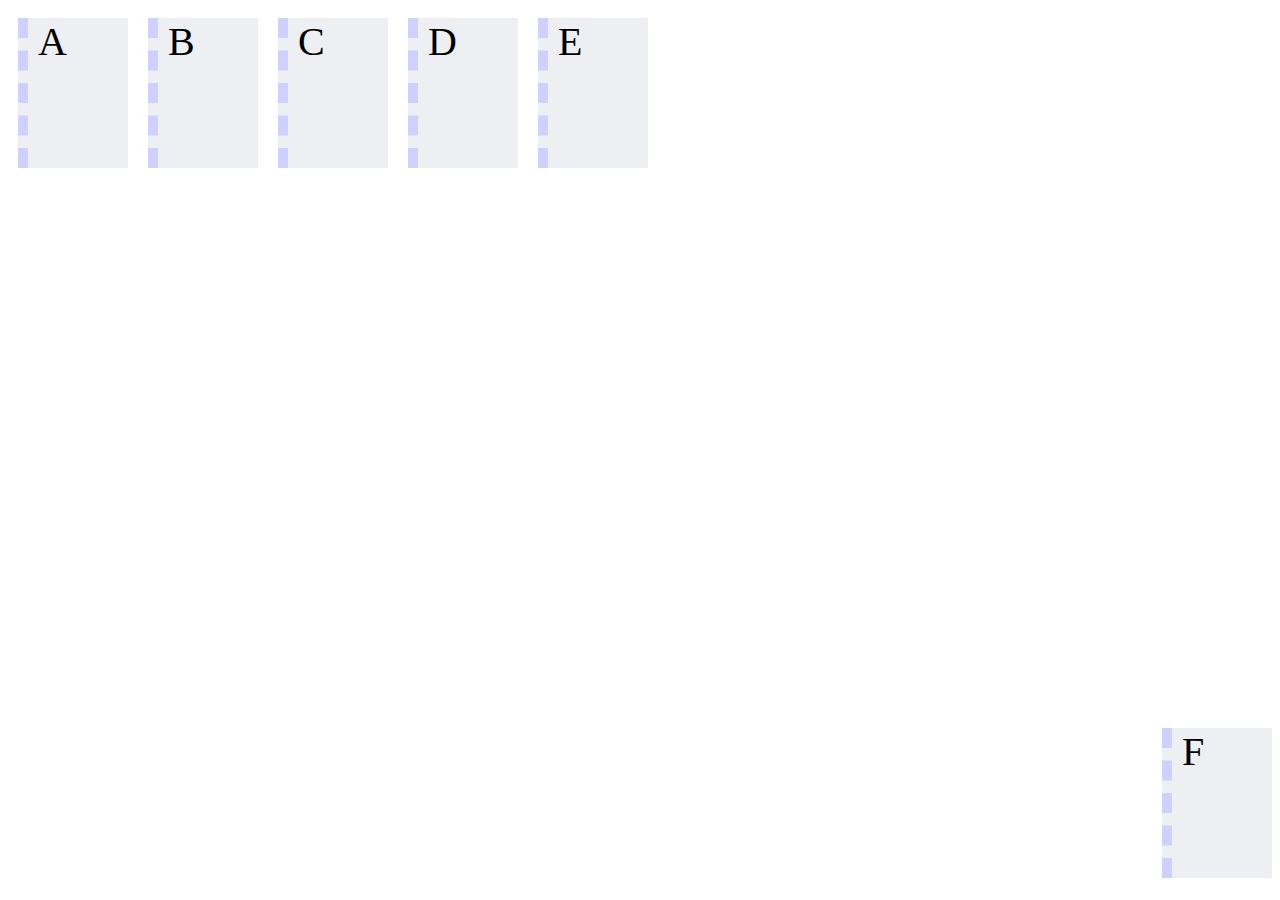
<file: Org2ITERA/Bintang Bagus Pangestu_14114002/index.html>
<!Doctype HTML>
<HTML>
	<HEAD>
		<Meta charset="utf-8" />
		<TITLE>Tugas Praktikum IF-3121</TITLE>
		<LINK rel="stylesheet" type="text/css" href="styleB.css" />
	</HEAD>
	<BODY>
		<DIV class="kotakA">A</DIV>
		<DIV class="kotakA">B</DIV>
		<DIV class="kotakA">C</DIV>
		<DIV class="kotakA">D</DIV>
		<DIV class="kotakA">E</DIV>
		<DIV class="kotakB">F</DIV>
	</BODY>
</HTML>
</file>
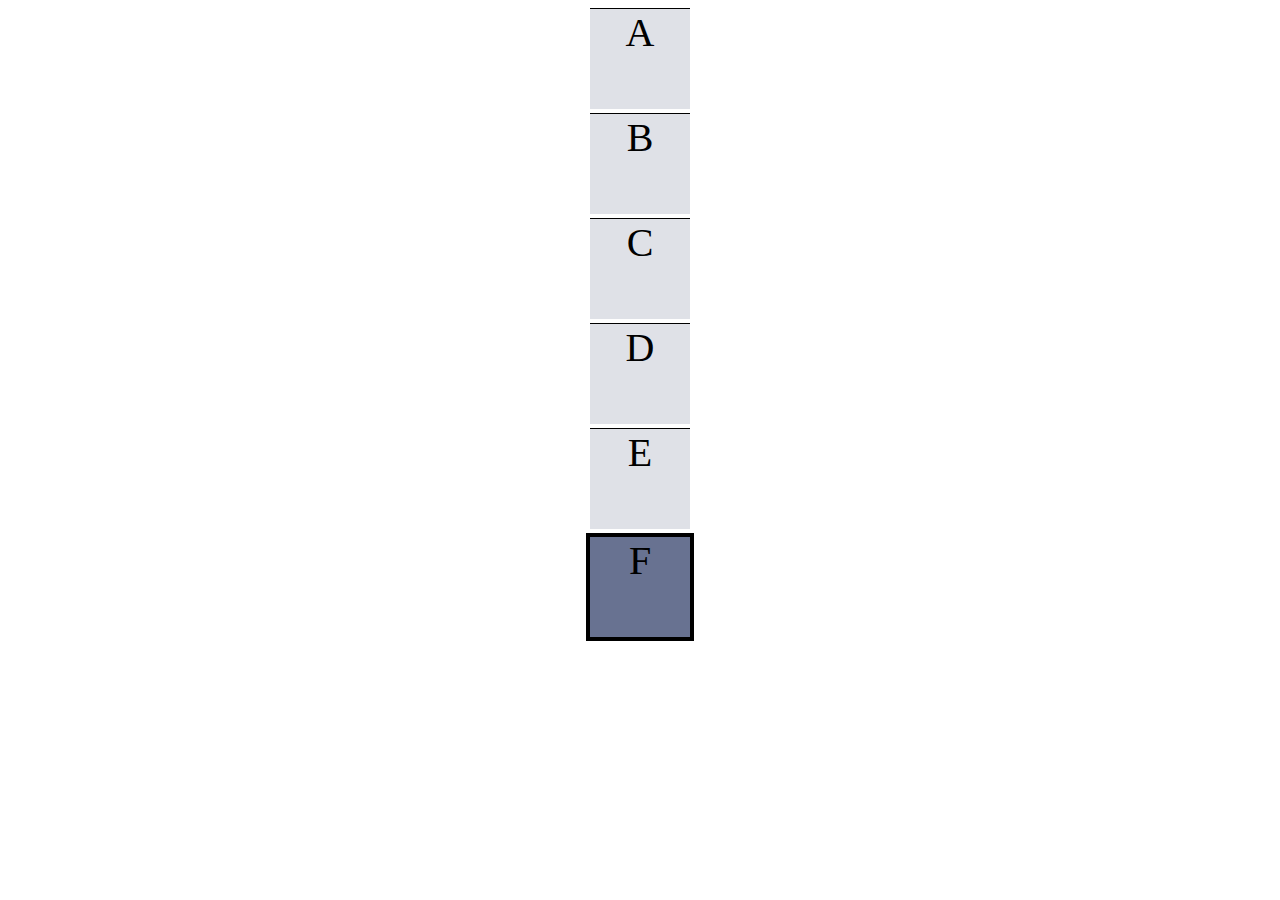
<file: Org2ITERA/Putra Abi Akbarjune_14115011/index.html>
<!DOCTYPE HTML PUBLIC "-//W3C//DTD HTML 4.01//EN" "http://www.w3.org/TR/html4/strict.dtd">
<html>
<head>
	<title>Tugas Praktikum</title>
<link rel="stylesheet" type="text/css" href="styleA.css">
</head>
<body>

<div class="kotakatas">A</div>
<div class="kotakatas">B</div>
<div class="kotakatas">C</div>
<div class="kotakatas">D</div>
<div class="kotakatas">E</div>
<div class="kotakfull">F</div>


</body>
</html>
</file>
<file: Org2ITERA/Bintang Bagus Pangestu_14114002/styleB.css>
.kotakA {
	height: 150px;
	width: 100px;
	background-color: #eeeff2;
	float: left;
	margin: 10px;
	text-indent: 10px;
	font-family: tahoma;
	font-size: 40px;
	border-left: 10px dashed #D0D0FF;
}

.kotakB {
	height: 150px;
	width: 100px;
	background-color: #eeeff2;
	float: right;
	text-indent: 10px;
	font-family: tahoma;
	font-size: 40px;
	border-left: 10px dashed #D0D0FF;
	position: relative;
	left: auto;
	top: 720px;
}

div:hover{
	cursor: pointer;
	background-color: yellow;
	color: goldenrod;
}
</file>
<file: Org2ITERA/Putra Abi Akbarjune_14115011/styleA.css>
.kotakatas{
	height: 100px;
	width: 100px;
	background-color: #dfe1e7;
	border-top: 1px solid ;
	
	margin-right: auto;
	margin-left: auto;
	margin-bottom: 4px;

	text-align: center;


}

.kotakfull{
	height: 100px;
	width: 100px;
	background-color: #687291;
	border: 4px solid;
	margin-right: auto;
	margin-left: auto;
	text-align: center;
	}

body{
	font-size: 40px;
	font-family: Tahoma;
}
</file>
